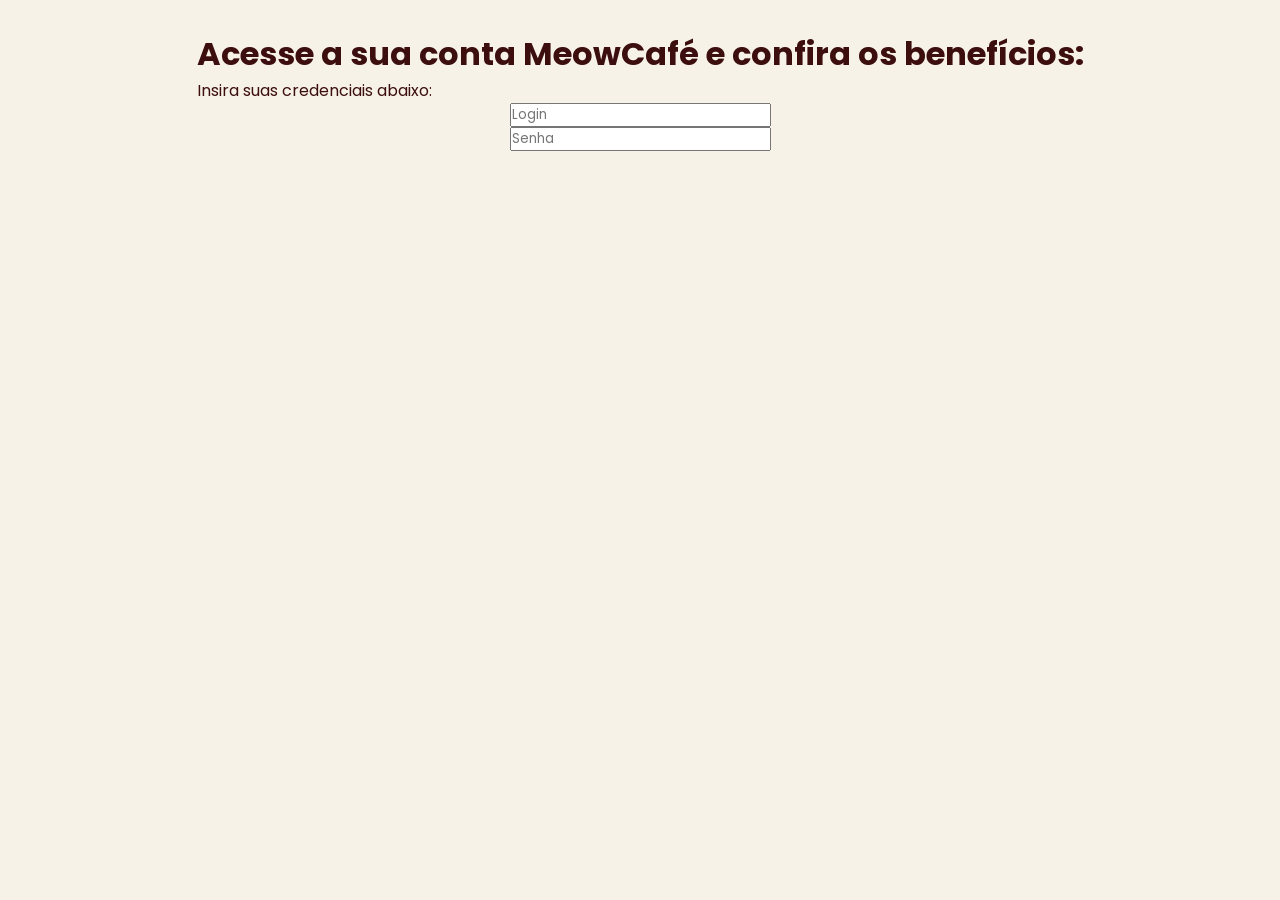
<file: login-meowcafe.html>
<!DOCTYPE html>
<html lang="pt-br">
<head>
    <meta charset="UTF-8">
    <meta name="viewport" content="width=device-width, initial-scale=1.0">
    <title>Login MeowCafé</title>
    <link rel="stylesheet" href="index.css">
</head>
<body>
    <form action="">
        <div>
        <h1>Acesse a sua conta MeowCafé e confira os benefícios:</h1>
        <p>Insira suas credenciais abaixo:</p>
        </div>

        <input type="text" placeholder="Login" required/>
        <input type="password" placeholder="Senha" required/>


    </form>
</body>
</html>
</file>
<file: index.css>
@import url('https://fonts.googleapis.com/css2?family=Poppins:ital,wght@0,100;0,200;0,300;0,400;0,500;0,600;0,700;0,800;0,900;1,100;1,200;1,300;1,400;1,500;1,600;1,700;1,800;1,900&display=swap');

* {
    margin: 0;
    padding: 0;
    box-sizing: border-box;
    text-decoration: none;
    font-family: "Poppins", sans-serif;
}

form {
    color: #3C0E0E;
    display: flex;
    flex-direction: column;
    justify-content: center;
    align-items: center;
    padding: 30px;
}

body {
    background-color: #F7F2E8;
}

header {
    display: flex;
    justify-content: space-between;
    padding-left: 220px;
    padding-right: 220px;
    /*ou padding: 0 220px; ou duas vezes 0 220px;*/
    align-items: center;
    width: 100%;
    position: absolute;
    top: 0;
    left: 0;

    /*AGRUPAMENTO DE SELETORES: SO AFETA AS DIV DENTRO DESSE HEADER*/

    & div {
        display: flex;
        align-items: center;

        & a {
            margin-left: 30px;
            font-size: 20px;
            color: #3C0E0E;
            font-weight: 500px;
            border-bottom: 5px solid transparent; /*desabilita o detalhe em delivery*/
            transition-duration: 0.2s;

            &:hover {
                border-bottom: 5px solid #3C0E0E; /*habilita o detalhe*/
            }

            &.btn {
                background-color: #3C0E0E;
                color: white;
                padding: 5px 26px 0 26px;
                border-radius: 30px;
            }
        }
    }
}

#topo {
    padding: 0 220px;
    display: flex;
    justify-content: space-between;

    & div:first-child {
        padding-left: 40px;
        padding-top: 160px;
        color: #3C0E0E;

        & h1 {
            font-size: 24px;
            margin-bottom: 8px;
        }

        & h2 {
            font-size: 80px;
            line-height: 84px;
            margin-bottom: 20px;
        }

        p {
            width: 350px;
        }

    }

}

#cafés {

    background-image: url("./assets/cafe-bg.png"); /*PONTO BARRA, DAÍ APARECE A PASTA.*/
    background-size: contain;
    background-repeat: no-repeat;

    /*Outras partes aqui foram alteradas em relação a versão do professor. Na versão dele, a grid expande o tamanho para preencher a tela.*/
    & .apresentacao-cafés {
        color: #3C0E0E;
        display: flex;
        flex-direction: column;
        align-items: center;

        & h1 {
            font-size: 40px;
            font-weight: 600;
        }

        & p {
            width: 540px;
            margin-bottom: 30px;
            text-align: center;
        }

        .detalhe {
            width: 65px;
            height: 1px;
            background-color: #3C0E0E;
            margin-bottom: 15px;
        }
    }

    .grade {
        display: grid;
        grid-template-columns: repeat(3, 1fr);
        gap: 70px;
        padding: 0 330px 0 330px; /*vp: 0 110px*/
        margin-top: 60px;
        text-align: center;
        justify-self: center; /*professor não usa justify-self*/

        & div {
            display: flex;
            flex-direction: column;
            align-items: center;
            color: #ffffff;
            border-radius: 50px;
            padding: 25px 30px;
            height: 470px; /*professor não usa height e width, ele ajusta o tamanho do bloco com o espaçamento do texto. */
            width:330px;

            &.capuccino {
                background-image: linear-gradient(to bottom left,#F6C7C5, #C27D7A);
            }

            &.leite {
                background-image: linear-gradient(to bottom left, #FAFAFA, #541511 150%);
            }

            &.preto {
                background-image: linear-gradient(to bottom left, #0A0909, #541511);
            }

            & h1 {
                font-size: 20px;
                font-weight: normal;
            }

            & h2 {
                margin-bottom: 10px;
            }
            & p {
                width: 300px;
                font-weight: normal;
            }

            & a {
                display: block;
                background-color: white;
                line-height: 46px;
                width: 100%;
                border-radius: 25px;
                text-align: center;
                color: black;                
                font-weight: bold;
                margin-top: 30px;
                box-shadow: 0 8px 7px #00000025;
            }
        }
    }
}



#croissants {
    margin-top: 70px;
    display: flex;
    justify-content: center;
    flex-direction: space-between;
    margin-bottom: 70px;

    & div {
        padding-right: 270px;
    }

    h1 {
        font-size: 16px;
        background-color: white;
        color: #f6c7c5;
        border-radius: 30px;
        text-align: center;
        width: 80px;
    }

    h2 {
        font-size: 80px;
        color: black;
        color: #3C0E0E;
    }

    h3 {
        font-weight: normal;
        font-size: 40px;
        margin-bottom: 15px;
        color: #3C0E0E
    }

    p {
        width: 300px;
        color: #3C0E0E
    }

}

#delivery{
    display: flex;
    justify-content: space-between;
    align-items: center;
    margin: 0 auto;
    width: 1115px;
    height: 370px;
    background-image: linear-gradient(#F3C7C4, #541511);
    color: white;
    padding-right: 30px;
    text-align: right;
    border-radius: 50px;

    img{
        margin-top: -100px;
    }

    & h1{
        font-size: 40px;
        font-weight: bold;
        margin-bottom: 30px;
    }

    & a{
        width: 280px;
        line-height: 50px;
        font-weight: bold;
        background-color: white;
        color: black;
        border-radius: 25px;
        display: inline-block;
        text-align:center;
        margin-top: 30px;
        box-shadow: 0 8px 7px #00000025;
    }

}

#sobre{
    margin-top: 70px;
    margin-bottom: 70px;
    display: flex;
    justify-items: space-between;
    margin: 0 500px;

    & div:first-child{
        h1{
            font-size: 20px;
            font-weight: 500;
        }
        h2{
            font-weight: 700px;
            font-size: 48px;
        }
    }

}

#localizacao{
    
    width: 1115px;
    margin: 0 auto;
    border-radius: 50px;
    color: white;
    display: flex;
    justify-content: space-between;
    background-image: linear-gradient(200deg,#541511A8 5%, #F3C7C4 100%);
    padding-left: 40px;
    position: relative;

       
        
    & h1{
        font-size: 80px;
        line-height: 84px;
        margin-top: 55px;
    }

    .detalhe{
        width: 50px;
        height: 1px;
        background-color: white;
    }

    & h2{
        font-size: 20px;
        font-weight: 500;
        margin: 16px 0;
    }

    & p{
        width: 300px;
        margin-bottom: 40px;
    }

    & a{
        font-weight: bold;
        color:#3C0E0E;
        margin-bottom: 55px;
        display: block;
    }

    & img{
        position: absolute;
        top: 50%;
        left: 50%;
        transform: translateX(-50%) translateY(-50%);
    }

    & div:nth-child(3){
        width: 370px;
        background-image: linear-gradient(200deg,#8f423d 5%, #ffffff 100%);
        padding: 0 34px;
        border-radius: 0 48px 48px 0;
        & h1{
            font-size: 40px;
        }
        & .detalhe{
        width: 100%;
        margin-bottom: 26px;
    }
    & .endereço{
        display: flex;
        align-items: center;
        
        & box-icon{
            width: 60px;
            height: 40px;
            fill: white;
        }

        & p{
            margin-bottom: 0;
        }
    }
    }
    
}

footer{
    display: flex;
    justify-content: space-between;
    margin: 0 400px;
    margin-top: 170px;
    margin-bottom: 170px;
    
    
    & div:first-child{
        width: 300px;
    }

    ul{
        list-style-type: none;
        display: flex;
    }

    ol{
        list-style-type: none;
    }

    li{
        color:#541511;

        & box-icon{
            color:#541511;
        }
    }

    h1{
        font-weight: 500;
        font-size: 20px;
    }

    p{
        color: #541511;
    }
}
</file>
